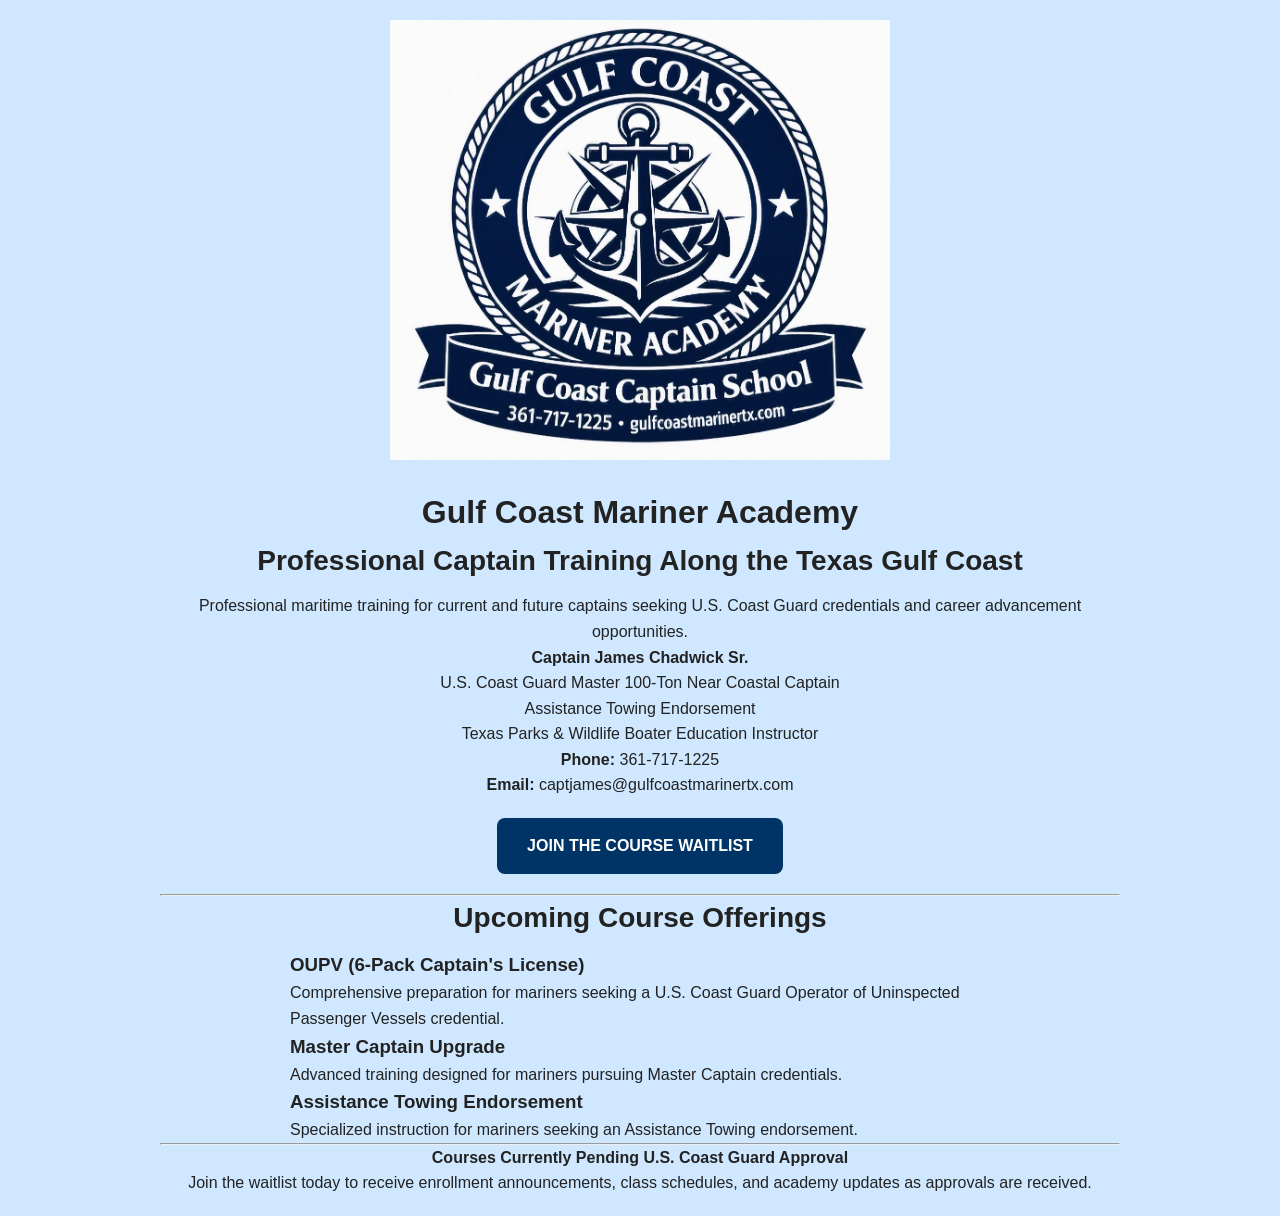
<file: academy/index.html>
<!DOCTYPE html>
<html lang="en">
<head>
    <meta charset="UTF-8">
    <meta name="viewport" content="width=device-width, initial-scale=1.0">
    <title>Gulf Coast Mariner Academy</title>

    <link rel="stylesheet" href="../style.css?v=3">
</head>

<body>

<div style="max-width:1000px; margin:auto; padding:20px; text-align:center;">

    <img src="../images/academy-logo.jpg"
         alt="Gulf Coast Mariner Academy Logo"
         style="max-width:500px; width:100%; height:auto; margin-bottom:20px;">

    <h1>Gulf Coast Mariner Academy</h1>

    <h2>Professional Captain Training Along the Texas Gulf Coast</h2>

    <p>
        Professional maritime training for current and future captains seeking
        U.S. Coast Guard credentials and career advancement opportunities.
    </p>

    <p>
        <strong>Captain James Chadwick Sr.</strong><br>
        U.S. Coast Guard Master 100-Ton Near Coastal Captain<br>
        Assistance Towing Endorsement<br>
        Texas Parks & Wildlife Boater Education Instructor<br>
    </p>

    <p>
        <strong>Phone:</strong> 361-717-1225<br>
        <strong>Email:</strong> captjames@gulfcoastmarinertx.com
    </p>

    <p>
        <a href="https://forms.cloud.microsoft/Pages/ResponsePage.aspx?id=DQSIkWdsW0yxEjajBLZtrQAAAAAAAAAAAANAAQPwI5xUODFERUFCT00xOTJDSUw5QzZCVzhNOEJXNC4u"
           target="_blank"
           style="
           background:#003366;
           color:white;
           padding:15px 30px;
           text-decoration:none;
           border-radius:8px;
           font-weight:bold;
           display:inline-block;
           margin:20px 0;">
           JOIN THE COURSE WAITLIST
        </a>
    </p>

    <hr>

    <h2>Upcoming Course Offerings</h2>

    <div style="text-align:left; max-width:700px; margin:auto;">

        <h3>OUPV (6-Pack Captain's License)</h3>

        <p>
            Comprehensive preparation for mariners seeking a U.S. Coast Guard
            Operator of Uninspected Passenger Vessels credential.
        </p>

        <h3>Master Captain Upgrade</h3>

        <p>
            Advanced training designed for mariners pursuing Master Captain credentials.
        </p>

        <h3>Assistance Towing Endorsement</h3>

        <p>
            Specialized instruction for mariners seeking an Assistance Towing endorsement.
        </p>

    </div>

    <hr>

    <p>
        <strong>Courses Currently Pending U.S. Coast Guard Approval</strong>
    </p>

    <p>
        Join the waitlist today to receive enrollment announcements,
        class schedules, and academy updates as approvals are received.
    </p>

</div>

</body>
</html>
</file>
<file: style.css>
/* RESET */
* {
    margin: 0;
    padding: 0;
    box-sizing: border-box;
    font-family: Arial, Helvetica, sans-serif;
}

body {
    background: #cfe8ff; /* light blue */
    color: #222;
    line-height: 1.6;
}

/* NAVIGATION */
.main-nav {
    background: #000;
    padding: 12px 20px;
    display: flex;
    justify-content: center;
    gap: 30px;
    position: sticky;
    top: 0;
    z-index: 9999;
}

.main-nav a {
    color: #fff;
    text-decoration: none;
    font-size: 18px;
    font-weight: bold;
}

.main-nav a:hover {
    color: #00aaff;
}

/* LOGO */
.logo-container {
    text-align: center;
    margin: 20px 0;
}

.site-logo {
    max-width: 320px;
    width: 100%;
    height: auto;
}

/* HERO */
.hero {
    background: url('images/hero.jpg') center/cover no-repeat;
    padding: 80px 20px;
    text-align: center;
}

.hero-text h1 {
    font-size: 34px;
    margin-bottom: 10px;
    color: #000;
}

.hero-text p {
    font-size: 18px;
    margin-bottom: 20px;
    color: #000;
}

.hero-button {
    background: #000;
    color: #fff;
    padding: 12px 25px;
    border-radius: 6px;
    text-decoration: none;
    font-size: 18px;
}

.hero-button:hover {
    background: #00aaff;
}

/* ABOUT */
.about {
    padding: 40px 20px;
    text-align: center;
}

.about h3 {
    font-size: 28px;
    margin-bottom: 15px;
}

/* CAPTAIN */
.captain {
    padding: 40px 20px;
    text-align: center;
}

.captain h3 {
    font-size: 28px;
    margin-bottom: 15px;
}

.captain p {
    font-size: 18px;
    margin-bottom: 15px;
    max-width: 900px;
    margin-left: auto;
    margin-right: auto;
}

/* SERVICES */
.services {
    padding: 40px 20px;
    text-align: center;
}

.services h3 {
    font-size: 28px;
    margin-bottom: 20px;
}

.service-grid {
    display: flex;
    flex-wrap: wrap;
    justify-content: center;
    gap: 25px;
}

.service-card {
    background: #fff;
    padding: 20px;
    width: 300px;
    border-radius: 10px;
    box-shadow: 0 0 10px #ccc;
}

.service-card h4 {
    font-size: 22px;
    margin-bottom: 10px;
}

/* MEDIA */
.media {
    padding: 40px 20px;
    text-align: center;
}

.media-grid {
    display: flex;
    flex-wrap: wrap;
    justify-content: center;
    gap: 25px;
}

.media-card {
    background: #fff;
    padding: 20px;
    width: 350px;
    border-radius: 10px;
    box-shadow: 0 0 10px #ccc;
}

.video-wrapper iframe {
    width: 100%;
    height: 200px;
    border: none;
}

/* REVIEWS */
.reviews {
    padding: 40px 20px;
    text-align: center;
}

.reviews-grid {
    display: flex;
    flex-wrap: wrap;
    justify-content: center;
    gap: 25px;
}

.review-card {
    background: #fff;
    padding: 20px;
    width: 350px;
    border-radius: 10px;
    box-shadow: 0 0 10px #ccc;
}

/* QR CODE */
.qr-section {
    text-align: center;
    padding: 40px 20px;
}

.qr-image {
    max-width: 240px;
    width: 100%;
    height: auto;
}

/* CONTACT */
.contact {
    padding: 40px 20px;
    text-align: center;
}

.contact-list {
    list-style: none;
    font-size: 20px;
}

.contact-list li {
    margin: 10px 0;
}

/* FOOTER */
footer {
    background: #000;
    color: #fff;
    text-align: center;
    padding: 15px;
    margin-top: 40px;
}
section {
    padding: 40px 20px;
    margin: 20px auto;
    max-width: 900px;
    line-height: 1.6;
}

h2 {
    margin-bottom: 10px;
    font-size: 28px;
    font-weight: bold;
}
#boating, #academy, #services, #captain, #contact {
    background: #f2f8ff;
    border-radius: 8px;
    padding: 30px;
    margin: 20px auto;
}
.header-contact {
    text-align: center;
    margin: 20px auto;
    padding: 10px;
    font-size: 18px;
    font-weight: bold;
}
@media (max-width: 600px) {
    header {
        display: flex;
        flex-direction: column;
        align-items: center;
        padding: 10px;
        text-align: center;
    }

    .logo-container img {
        max-width: 180px;
        height: auto;
    }

    nav {
        display: flex;
        flex-direction: column;
        gap: 8px;
        margin-top: 10px;
    }

    nav a {
        font-size: 16px;
        padding: 6px 0;
    }
}
</file>
